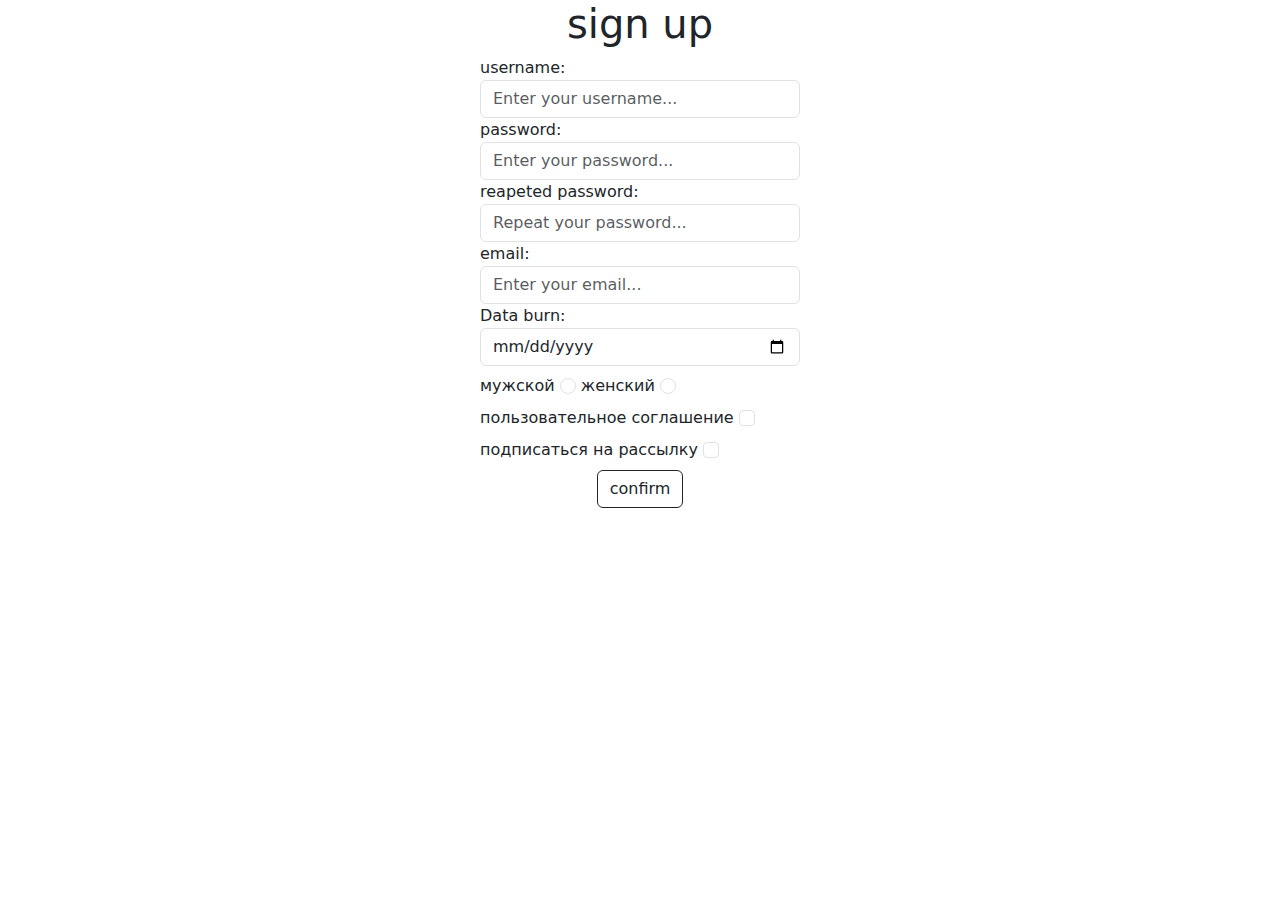
<file: core/templates/core/signup.html>
<!DOCTYPE html>
<html lang="en">
<head>
    <meta charset="UTF-8">
    <meta name="viewport" content="width=device-width, initial-scale=1.0">
    <title>sign up</title>
    <link rel="stylesheet" href="https://cdn.jsdelivr.net/npm/bootstrap@5.3.3/dist/css/bootstrap.min.css">
</head>
<body>
    <h1 class="text-center">sign up</h1>
    <form class="d-flex flex-column w-25 mx-auto gap-2 align-item-center">
        <div class="w-100">
            <label for="username">username:</label>
            <input class="form-control" type="text" name="username" placeholder="Enter your username...">
            <label for="username">password:</label>
            <input class="form-control" type="password" name="password" placeholder="Enter your password..." id="password">
            <label for="username">reapeted password:</label>
            <input class="form-control" type="password" name="password-repead" placeholder="Repeat your password..." id="password_repead">
            <label for="username">email:</label>
            <input class="form-control" type="email" name="email" placeholder="Enter your email..." id="email">
            <label for="username">Data burn:</label>
            <input class="form-control" type="date" name="age" id="age" placeholder="Enter your age..." max="100" min="0">
        </div>
        <div>
            <span>мужской</span>
            <input class="form-check-input" type="radio" name="gender" id="male" value="male">
            <span>женский</span>
            <input class="form-check-input" type="radio" name="gender" id="female" value="female">
        </div>
        <span>
            <span>пользовательное соглашение</span>
            <input class="form-check-input" type="checkbox" name="user_agrement" id="ua">
        </span>
        <div>
            <span>подписаться на рассылку</span>
            <input class="form-check-input" type="checkbox" name="spam" id="spam">
        </div>
        <button class="btn btn-outline-dark w-50% mx-auto" type="submit">confirm</button>
    </form>
</body>
</html>
</file>
